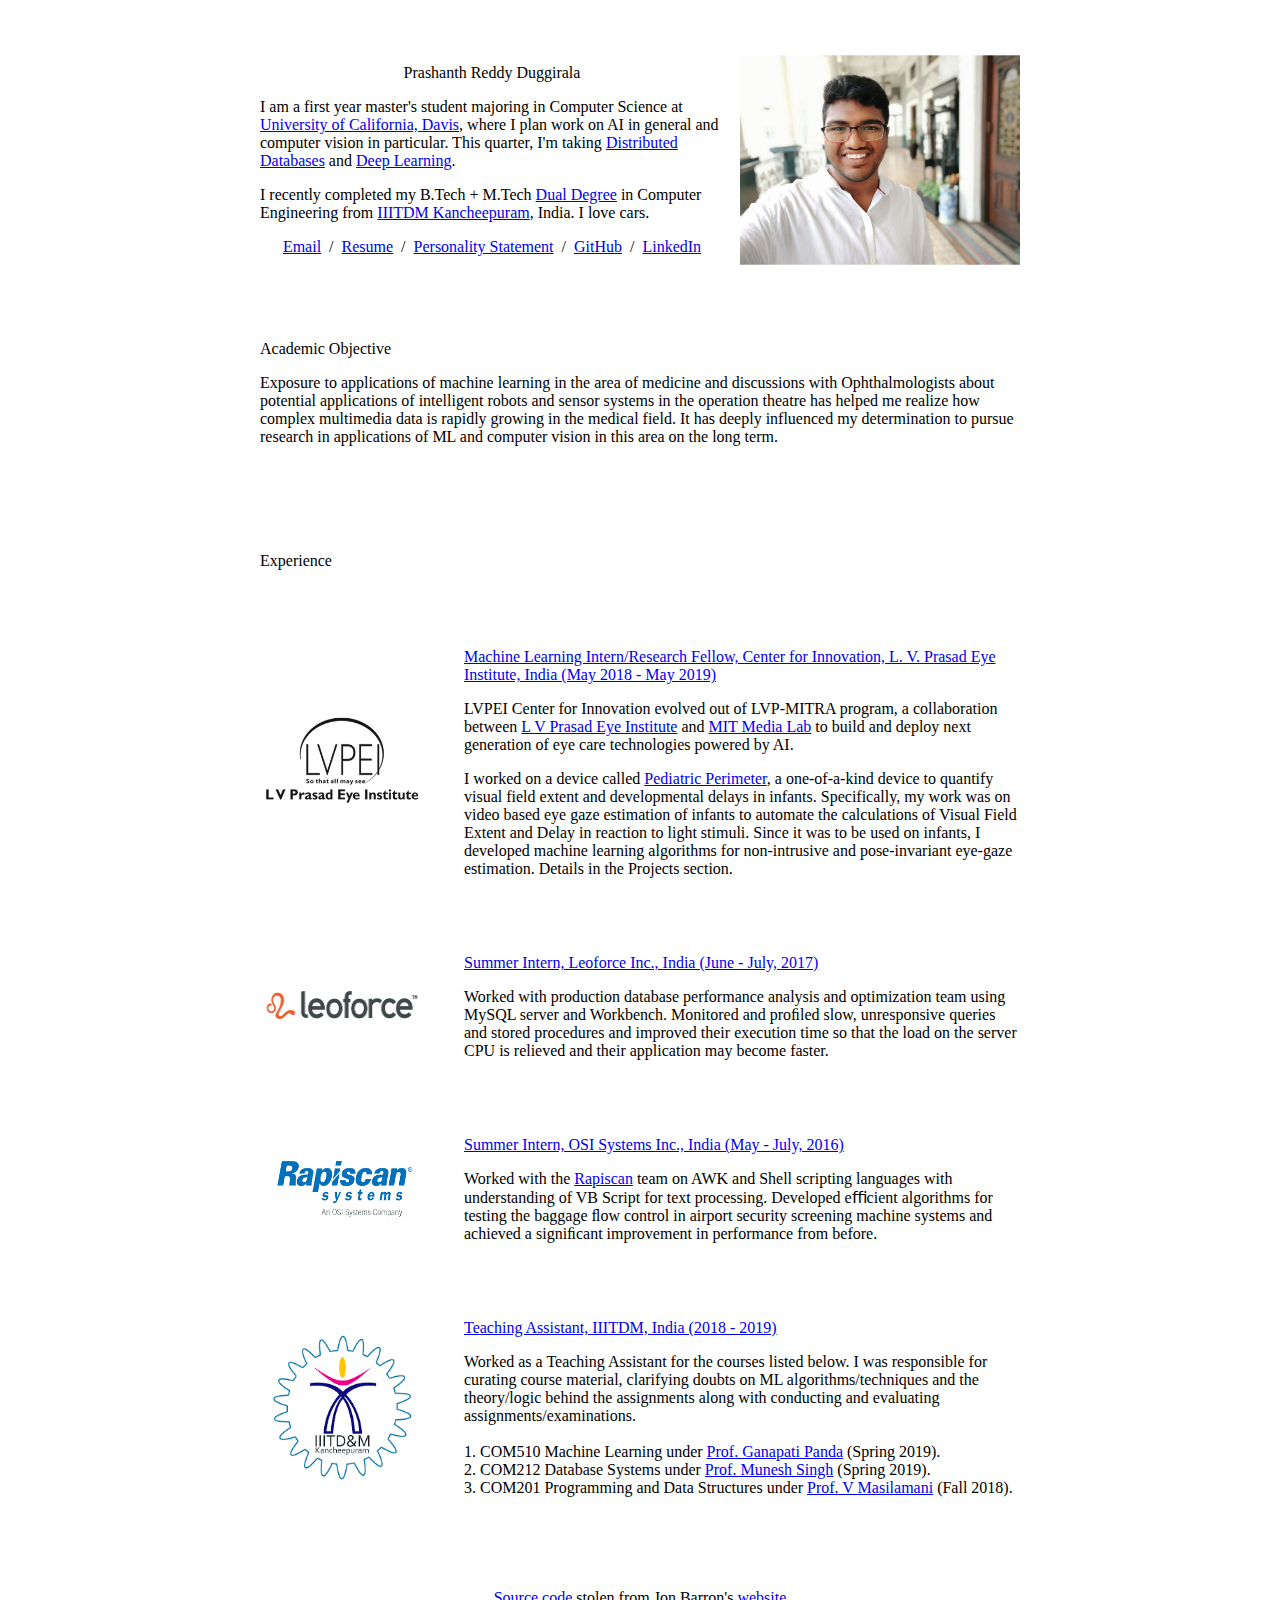
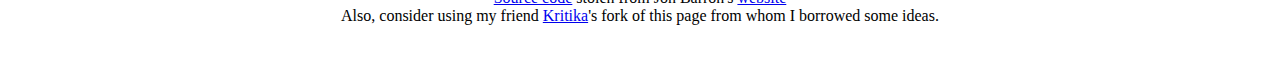
<file: index.htm>
<!DOCTYPE HTML>
<html lang="en"><head><meta http-equiv="Content-Type" content="text/html; charset=UTF-8">
  <!-- Hi, Jon Here. Please DELETE the two <script> tags below if you use this HTML, otherwise my analytics will track your page -->
  <!-- Global site tag (gtag.js) - Google Analytics -->
  <title>Prashanth Duggirala</title>
  
  <meta name="author" content="Jon Barron">
  <meta name="viewport" content="width=device-width, initial-scale=1">
  
  <link rel="stylesheet" type="text/css" href="stylesheet.css">
<!--   <link rel="icon" type="image/png" href="images/prash_logo.png"> -->
  <link rel="icon" href="images/prash_logo.png" type="image/icon type">
</head>

<body>
  <table style="width:100%;max-width:800px;border:0px;border-spacing:0px;border-collapse:separate;margin-right:auto;margin-left:auto;"><tbody>
    <tr style="padding:0px">
      <td style="padding:0px">
        <table style="width:100%;border:0px;border-spacing:0px;border-collapse:separate;margin-right:auto;margin-left:auto;"><tbody>
          <tr style="padding:0px">
            <td style="padding:2.5%;width:63%;vertical-align:middle">
              <p style="text-align:center">
                <name>Prashanth Reddy Duggirala</name>
              </p>
              <p>I am a first year master's student majoring in Computer Science at <a href="https://www.ucdavis.edu/" target="_blank">University of California, Davis</a>, where I plan work on AI in general and computer vision in particular. This quarter, I'm taking <a href="https://expolab.org/ecs265-fall2019.html" target="_blank">Distributed Databases</a> and <a href="http://tagkopouloslab.ucdavis.edu/" target="_blank">Deep Learning</a>. 
              </p>
              <p>
                I recently completed my B.Tech + M.Tech <a href="http://iiitdm.ac.in/Academics/Dual.php" target="_blank">Dual Degree</a> in Computer Engineering from <a href="http://iiitdm.ac.in/" target="_blank">IIITDM Kancheepuram</a>, India. I love cars.
              </p>
              <p style="text-align:center">
                <a href="mailto:pduggirala@ucdavis.edu">Email</a> &nbsp/&nbsp
                <a href="data/prashanth_cv_Single.pdf" target="_blank">Resume</a> &nbsp/&nbsp
                <a href="data/prash_ps.txt" target="_blank">Personality Statement</a> &nbsp/&nbsp
                <a href="https://www.github.com/itsreddy" target="_blank">GitHub</a> &nbsp/&nbsp
                <!-- <a href="https://scholar.google.com/citations?hl=en&user=jktWnL8AAAAJ">Google Scholar</a> &nbsp/&nbsp -->
                <a href="http://www.linkedin.com/in/prashred/" target="_blank"> LinkedIn </a>
              </p>
            </td>
            <td style="padding:2.5%;width:40%;max-width:40%">
              <!-- <a href="images/JonBarron.jpg"><img style="width:100%;max-width:100%" alt="profile photo" src="images/JonBarron_circle.jpg" class="hoverZoomLink"></a> -->
              <img src="./images/prash_profile.jpg" style="width:280px;height:280px;" align="right">
            </td>
          </tr>
        </tbody></table>

        <table style="width:100%;border:0px;border-spacing:0px;border-collapse:separate;margin-right:auto;margin-left:auto;"><tbody>
            <tr>
            <td style="padding:20px;width:100%;vertical-align:middle">
              <heading>Academic Objective</heading>
              <p>
                Exposure to applications of machine learning in the area of medicine and discussions with Ophthalmologists about potential applications of intelligent robots and sensor systems in the operation theatre has helped me realize how complex multimedia data is rapidly growing in the medical field. It has deeply influenced my determination to pursue research in applications of ML and computer vision in this area on the long term. 
              </p>
            </td>
          </tr>
        </tbody></table>


        <div id="experience" class="container-fluid"> 
      <table width="100%" align="center" border="0" cellspacing="0" cellpadding="20" style="margin-top:50px;">
      <tr>
        <td>
        <heading>Experience</heading>
        </td>
      </tr>
      </table>

  <!-- ---------------------------------  LVP  --------------------------------------- -->


      <table width="100%" align="center" border="0" cellpadding="20" style="margin-top:20px;">
      <tr>
        <td width="20%"><img src="images/prash_lvpei_main_logo.png" alt="Experience" width="160" height="90"></td>
        <td width="80%" valign="center">
  <p>
          <a href="https://lvpmitra.com/#home" target="_blank">
          <papertitle>Machine Learning Intern/Research Fellow, Center for Innovation, L. V. Prasad Eye Institute, India (May 2018 - May 2019)</papertitle>
          </a>
          <br>
          <p>
          LVPEI Center for Innovation evolved out of LVP-MITRA program, a collaboration between <a href="https://www.lvpei.org/about-us" target="_blank">L V Prasad Eye Institute</a> and <a href="https://www.media.mit.edu/" target="_blank">MIT Media Lab</a> to build and deploy next generation of eye care technologies powered by AI. 
        </p>
        <p>
          I worked on a device called <a href="https://lvpmitra.com/pediatric-perimeter#introduction-1" target="_blank">Pediatric Perimeter</a>, a one-of-a-kind device to quantify visual field extent and developmental delays in infants. Specifically, my work was on video based eye gaze estimation of infants to automate the calculations of Visual Field Extent and Delay in reaction to light stimuli. Since it was to be used on infants, I developed machine learning algorithms for non-intrusive and pose-invariant eye-gaze estimation. Details in the Projects section.
        </p>
        </p>
        </td>
      </tr>
      </table>

  <!-- ---------------------------------  Leoforce Intern  --------------------------------------- -->


      <table width="100%" align="center" border="0" cellpadding="20">
      <tr>
        <td width="20%"><img src="images/prash_leoforce_logo.png" alt="Experience" width="160" height="50"></td>
        <td width="80%" valign="center">
  <p>
          <a href="https://leoforce.com/" target="_blank">
          <papertitle>Summer Intern, Leoforce Inc., India (June - July, 2017)</papertitle>
          </a>
          <br>
          <p>
           Worked with production database performance analysis and optimization team using MySQL server and Workbench. Monitored and proﬁled slow, unresponsive queries and stored procedures and improved their execution time so that the load on the server CPU is relieved and their application may become faster.
         </p>
        </p>
        </td>
      </tr>
      </table>

  <!-- ---------------------------------  Rapiscan Intern  --------------------------------------- -->


      <table width="100%" align="center" border="0" cellpadding="20">
      <tr>
        <td width="20%"><img src="images/prash_rapiscan.png" alt="Experience" width="160" height="90"></td>
        <td width="80%" valign="center">
  <p>
          <a href="https://www.osi-systems.com/" target="_blank">
          <papertitle>Summer Intern, OSI Systems Inc., India (May - July, 2016)</papertitle>
          </a>
          <br>
          <p>
          Worked with the <a href="https://www.rapiscansystems.com/en/" target="_blank">Rapiscan</a> team on AWK and Shell scripting languages with understanding of VB Script for text processing. Developed eﬃcient algorithms for testing the baggage ﬂow control in airport security screening machine systems and achieved a signiﬁcant improvement in performance from before.
        </p>
        </p>
        </td>
      </tr>
      </table>

  <!-- ---------------------------------  TA  --------------------------------------- -->


      <table width="100%" align="center" border="0" cellpadding="20">
      <tr>
        <td width="20%"><img src="images/prash_iiitdmk.png" alt="Experience" width="160" height="160"></td>
        <td width="80%" valign="center">
  <p>
          <a href="https://iiit.ac.in/" target="_blank">
          <papertitle>Teaching Assistant, IIITDM, India (2018 - 2019)</papertitle>
          </a>
          <br>
          <p>
          Worked as a Teaching Assistant for the courses listed below. I was responsible for curating course material, clarifying doubts on ML algorithms/techniques and the theory/logic behind the assignments along with conducting and evaluating assignments/examinations.
          <br><br>
              1. COM510 Machine Learning under <a href="https://scholar.google.co.in/citations?user=ooCsX-UAAAAJ&hl=en" target="_blank">Prof. Ganapati Panda</a> (Spring 2019).
          <br>
              2. COM212 Database Systems under <a href="http://web.iiitdm.ac.in/iiitdm_muneshsingh/index.html" target="_blank">Prof. Munesh Singh</a> (Spring 2019).
          <br>
              3. COM201 Programming and Data Structures under <a href="http://www.iiitdm.ac.in/People/displayProfileFaculty.php?masila@iiitdm.ac.in">Prof. V Masilamani</a> (Fall 2018).

          </p>
        </p>
        </td>
      </tr>
      </table>


    </div>



    <table width="100%" align="center" border="0" cellspacing="0" cellpadding="20">
      <tr>
        <td>
        <br>
        <p align="center">
        <!-- <a href="#" class="fa fa-facebook"></a>
        <a href="#" class="fa fa-twitter"></a>
        <br> -->
<!--   VISIT COUNT: <a href="https://smallseotools.com/visitor-hit-counter/" target="_blank" title="https://smallseotools.com/visitor-hit-counter/" rel="nofollow noopener"> <img src="https://smallseotools.com/counterDisplay?code=b2f328d357312df7744a7594ca3d2bcf&style=0004&pad=5&type=page&initCount=1" alt="https://smallseotools.com/visitor-hit-counter/" border="0"></a>
  <br> -->

          <a href="https://github.com/jonbarron/jonbarron_website" target="_blank">Source code</a> stolen from Jon Barron's <a href="https://jonbarron.info/" target="_blank">website</a>
          <br>
          Also, consider using my friend <a href="https://kritikalcoder.github.io/">Kritika</a>'s fork</a> of this page from whom I borrowed some ideas.
    </font>
        </p>
        </td>
      </tr>
      </table>

        
<!--         <table style="width:100%;border:0px;border-spacing:0px;border-collapse:separate;margin-right:auto;margin-left:auto;"><tbody>
          <tr>
            <td style="padding:0px">
              <br>
              <p style="text-align:right;font-size:small;">
                Feel free to steal this website's <a href="https://github.com/jonbarron/jonbarron_website">source code</a>,
                just add a link back to my website. Send me an email when you're done and I'll link to your new page from here:
                <a href="https://cs.stanford.edu/~poole/">&#10025;</a>
                <a href="http://www.cs.berkeley.edu/~akar/">&#10025;</a>
                <a href="https://crockwell.github.io/">&#10025;</a>
                <a href="https://kritikalcoder.github.io/">&#10025;</a>
                <a href="https://isrugeek.github.io/">&#10025;</a>
                <a href="https://wei-ying.net/">&#10025;</a>
                <a href="http://people.csail.mit.edu/liuyingcheng/">&#10025;</a>
                <br>
                Also, consider using <a href="https://leonidk.com/">Leonid Keselman</a>'s <a href="https://github.com/leonidk/new_website">Jekyll fork</a> of this page.
              </p>
            </td>
          </tr>
        </tbody></table> -->
      </td>
    </tr>
  </table>
</body>

</html>
</file>
<file: stylesheet.css>
html {
   margin: 0px;
   height: 100%;
   width: 100%;
}

body {
   margin: 0px;
   min-height: 100%;
   width: 100%;
}

.spinner {
  position: fixed;
  top: 45%;
  left: 47%;
  width: 40px;
  height: 40px;
  background-color: #03a9f4;
  margin: auto;
  -webkit-animation: sk-rotateplane 1.2s infinite ease-in-out;
  animation: sk-rotateplane 1.2s infinite ease-in-out;
}

@-webkit-keyframes sk-rotateplane {
  0% { -webkit-transform: perspective(120px) }
  50% { -webkit-transform: perspective(120px) rotateY(180deg) }
  100% { -webkit-transform: perspective(120px) rotateY(180deg)  rotateX(180deg) }
}

@keyframes sk-rotateplane {
  0% { 
    transform: perspective(120px) rotateX(0deg) rotateY(0deg);
    -webkit-transform: perspective(120px) rotateX(0deg) rotateY(0deg) 
  } 50% { 
    transform: perspective(120px) rotateX(-180.1deg) rotateY(0deg);
    -webkit-transform: perspective(120px) rotateX(-180.1deg) rotateY(0deg) 
  } 100% { 
    transform: perspective(120px) rotateX(-180deg) rotateY(-179.9deg);
    -webkit-transform: perspective(120px) rotateX(-180deg) rotateY(-179.9deg);
  }
}
</file>
